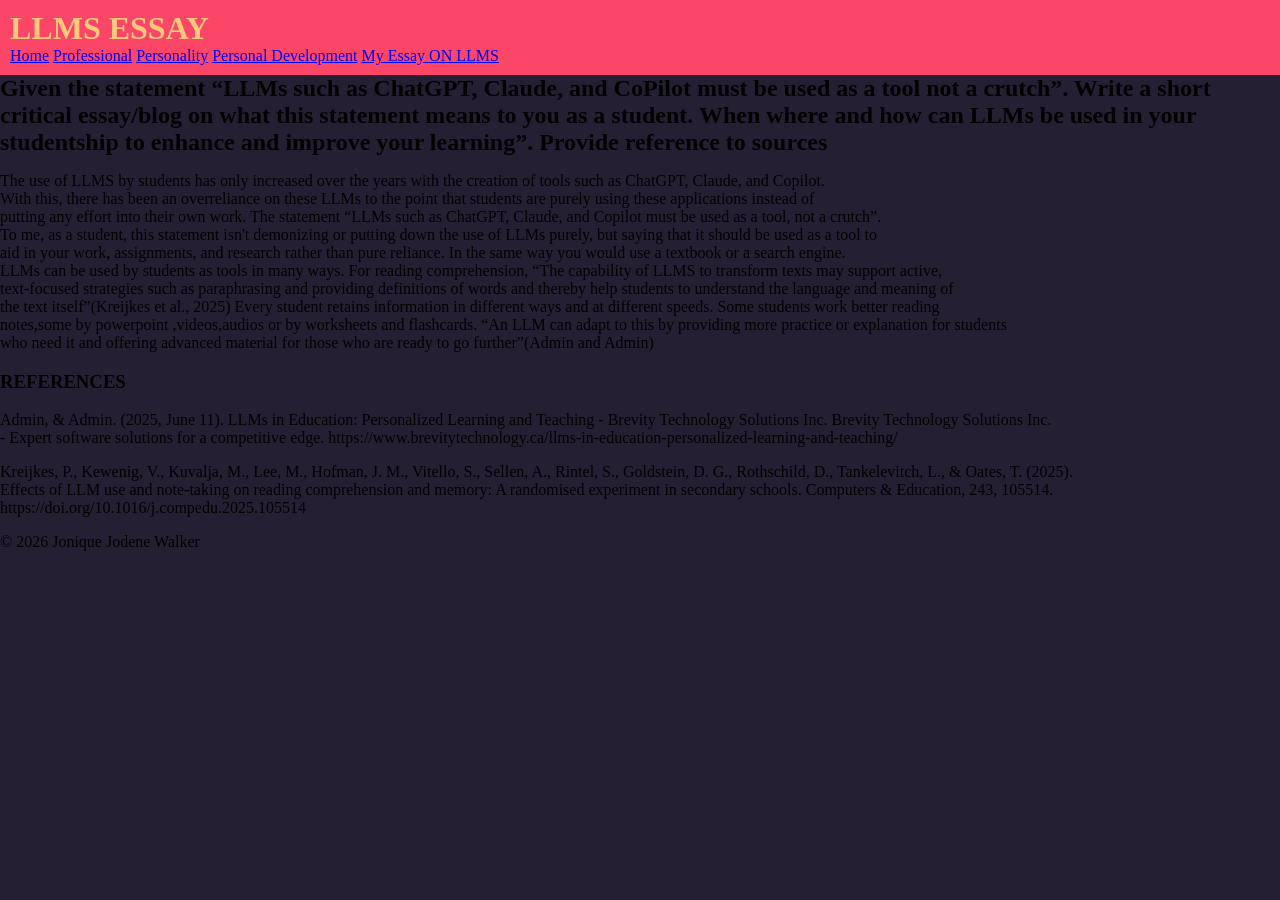
<file: 2409374 _IA1_S1AY27/CODE/myessay.html>
<!DOCTYPE html>
<html lang="en">

<head>
    <meta charset="UTF-8">
    <meta name="viewport" content="width=device-width, initial-scale="1.0>
    <title>MY ESSAY ON LLMS</title>
     <link rel="stylesheet" href="../ASSETS/style.css">
</head>
      <body>
         <main>
           <header> 
                  <h1> LLMS ESSAY </h1>

                  <nav>
         <a href="index.html">Home</a>
         <a href="professional.html">Professional</a>
         <a href="personality.html">Personality</a>
         <a href="personaldevelopment.html">Personal Development</a>
         <a href="myessay.html">My Essay ON LLMS</a>
    </nav>

           </header>

           
           <h2>Given the statement “LLMs such as ChatGPT, Claude, and CoPilot must be used as a
           tool not a crutch”. Write a short critical essay/blog on what this statement means to you
           as a student. When where and how can LLMs be used in your studentship to enhance and
           improve your learning”. Provide reference to sources</h2>

           <p>
            The use of LLMS by students has only increased over the years with the creation of tools such as ChatGPT, Claude, and Copilot.<br>
           With this, there has been an overreliance on these LLMs to the point that students are purely using these applications instead of <br>
           putting any effort into their own work. The statement “LLMs such as ChatGPT, Claude, and Copilot must be used as a tool, not a crutch”.<br>
           To me, as a student, this statement isn't demonizing or putting down the use of LLMs purely, but saying that it should be used as a tool to<br>
           aid in your work, assignments, and research rather than pure reliance. In the same way you would use a textbook or a search engine.<br>
	       LLMs can be used by students as tools in many ways. For reading comprehension, “The capability of LLMS to transform texts may support active,<br>
           text-focused strategies such as paraphrasing and providing definitions of words and thereby help students to understand the language and meaning of<br>
           the text itself”(Kreijkes et al., 2025) Every student retains information in different ways and at different speeds. Some students work better reading<br>
           notes,some by powerpoint ,videos,audios or by worksheets and flashcards.  “An LLM can adapt to this by providing more practice or explanation for students<br>
           who need it and offering advanced material for those who are ready to go further”(Admin and Admin)
           </p>


           
           
           
           
           <h3>REFERENCES</h3>
           <p>
              Admin, & Admin. (2025, June 11). LLMs in Education: Personalized Learning and Teaching - Brevity Technology Solutions Inc. Brevity Technology Solutions Inc.<br>
               - Expert software solutions for a competitive edge. https://www.brevitytechnology.ca/llms-in-education-personalized-learning-and-teaching/
           </p>
           <p>
              Kreijkes, P., Kewenig, V., Kuvalja, M., Lee, M., Hofman, J. M., Vitello, S., Sellen, A., Rintel, S., Goldstein, D. G., Rothschild, D., Tankelevitch, L., & Oates, T. (2025).<br>
              Effects of LLM use and note-taking on reading comprehension and memory: A randomised experiment in secondary schools. Computers & Education, 243, 105514. https://doi.org/10.1016/j.compedu.2025.105514
           </p>

           <footer>
        <p>
            &copy; 2026 Jonique Jodene Walker
        </p>
    </footer>
            </main>

           </body>
</html>
</file>
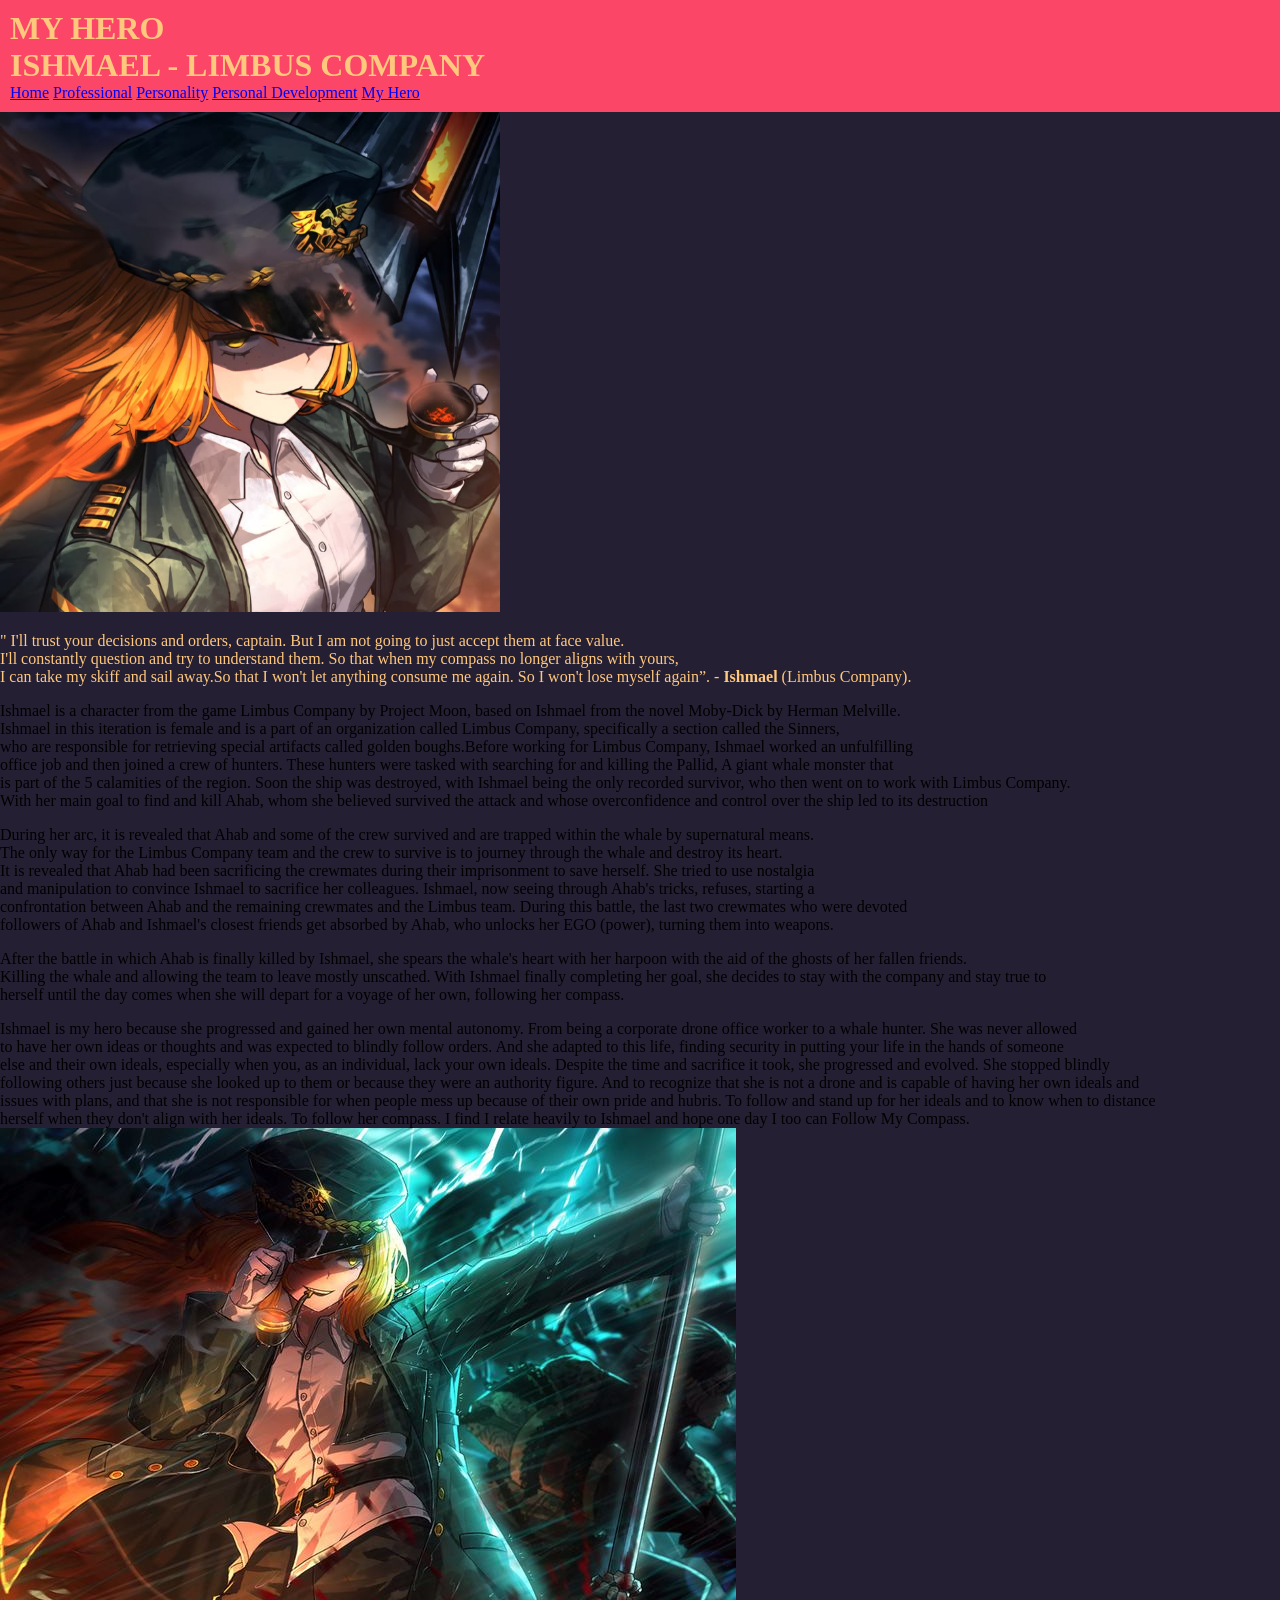
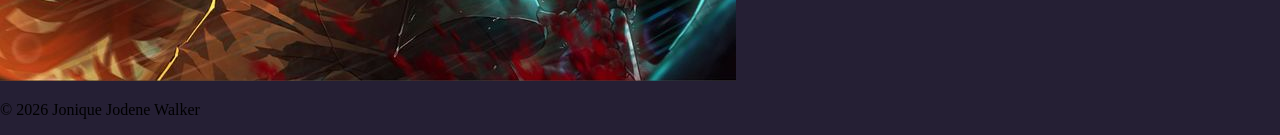
<file: 2409374 _IA1_S1AY27/CODE/myhero.html>
<!DOCTYPE html>
<html lang="en">

<head>
    <meta charset="UTF-8">
    <meta name="viewport" content="width=device-width, initial-scale="1.0>
    <title>MY HERO </title>
     <link rel="stylesheet" href="../ASSETS/style.css">
</head>
      <body>
           <main>
           <header> 
                    <h1> MY HERO </h1>
                    <h1> ISHMAEL - LIMBUS COMPANY </h1>

                  <nav>
         <a href="index.html">Home</a>
         <a href="professional.html">Professional</a>
         <a href="personality.html">Personality</a>
         <a href="personaldevelopment.html">Personal Development</a>
         <a href="myhero.html">My Hero</a>
    </nav>
                    
            </header>
         

        <img src="../ASSETS/coolishmael.jpeg" class="ISHMAEL">
         
        <p><span class="goldText">" I'll trust your decisions and orders, captain. But I am not going to just accept them at face value.<br>
         I'll constantly question and try to understand them. So that when my compass no longer aligns with yours, <br>
         I can take my skiff and sail away.So that I won't let anything consume me again. So I won't lose myself again”.
    
          - <strong>Ishmael</strong> (Limbus Company).</span>
       </p>
        <p> 
           Ishmael is a character from the game Limbus Company by Project Moon, based on Ishmael from the novel Moby-Dick by Herman Melville.<br>
         Ishmael in this iteration is female and is a part of an organization called Limbus Company, specifically a section called the Sinners,<br>
         who are responsible for retrieving special artifacts called golden boughs.Before working for Limbus Company, Ishmael worked an unfulfilling <br>
         office job and then joined a crew of hunters. These hunters were tasked with searching for and killing the Pallid, A giant whale monster that <br>
         is part of the 5 calamities of the region. Soon the ship was destroyed, with Ishmael being the only recorded survivor, who then went on to work with Limbus Company.<br>
         With her main goal to find and kill Ahab, whom she believed survived the attack and whose overconfidence and control over the ship led to its destruction
        </p>
        <p> 
            During her arc, it is revealed that Ahab and some of the crew survived and are trapped within the whale by supernatural means.<br>
        The only way for the Limbus Company team and the crew to survive is to journey through the whale and destroy its heart.<br>
        It is revealed that Ahab had been sacrificing the crewmates during their imprisonment to save herself. She tried to use nostalgia <br>
        and manipulation to convince Ishmael to sacrifice her colleagues. Ishmael, now seeing through Ahab's tricks, refuses, starting a <br>
        confrontation between Ahab and the remaining crewmates and the Limbus team. During this battle, the last two crewmates who were devoted <br>
        followers of Ahab and Ishmael's closest friends get absorbed by Ahab, who unlocks her EGO (power), turning them into weapons.
        </p>
        <p>
           After the battle in which Ahab is finally killed by Ishmael, she spears the whale's heart with her harpoon with the aid of the ghosts of her fallen friends.<br>
        Killing the whale and allowing the team to leave mostly unscathed. With Ishmael finally completing her goal, she decides to stay with the company and stay true to <br>
        herself until the day comes when she will depart for a voyage of her own, following her compass.
        </p>
        <p>
           Ishmael is my hero because she progressed and gained her own mental autonomy. From being a corporate drone office worker to a whale hunter. She was never allowed<br>
        to have her own ideas or thoughts and was expected to blindly follow orders. And she adapted to this life, finding security in putting your life in the hands of someone<br>
        else and their own ideals, especially when you, as an individual, lack your own ideals. Despite the time and sacrifice it took, she progressed and evolved. She stopped blindly<br>
        following others just because she looked up to them or because they were an authority figure. And to recognize that she is not a drone and is capable of having her own ideals and <br>
        issues with plans, and that she is not responsible for when people mess up because of their own pride and hubris. To follow and stand up for her ideals and to know when to distance <br>
        herself when they don't align with her ideals. To follow her compass. I find I relate heavily to Ishmael and hope one day I too can Follow My Compass.

       <img src="../ASSETS/captainishmael.jpeg" class="CAPISHMAEL">
        </p>

        <footer>
        <p>
            &copy; 2026 Jonique Jodene Walker
        </p>
    </footer>
    </main>
</body>
</html>
</file>
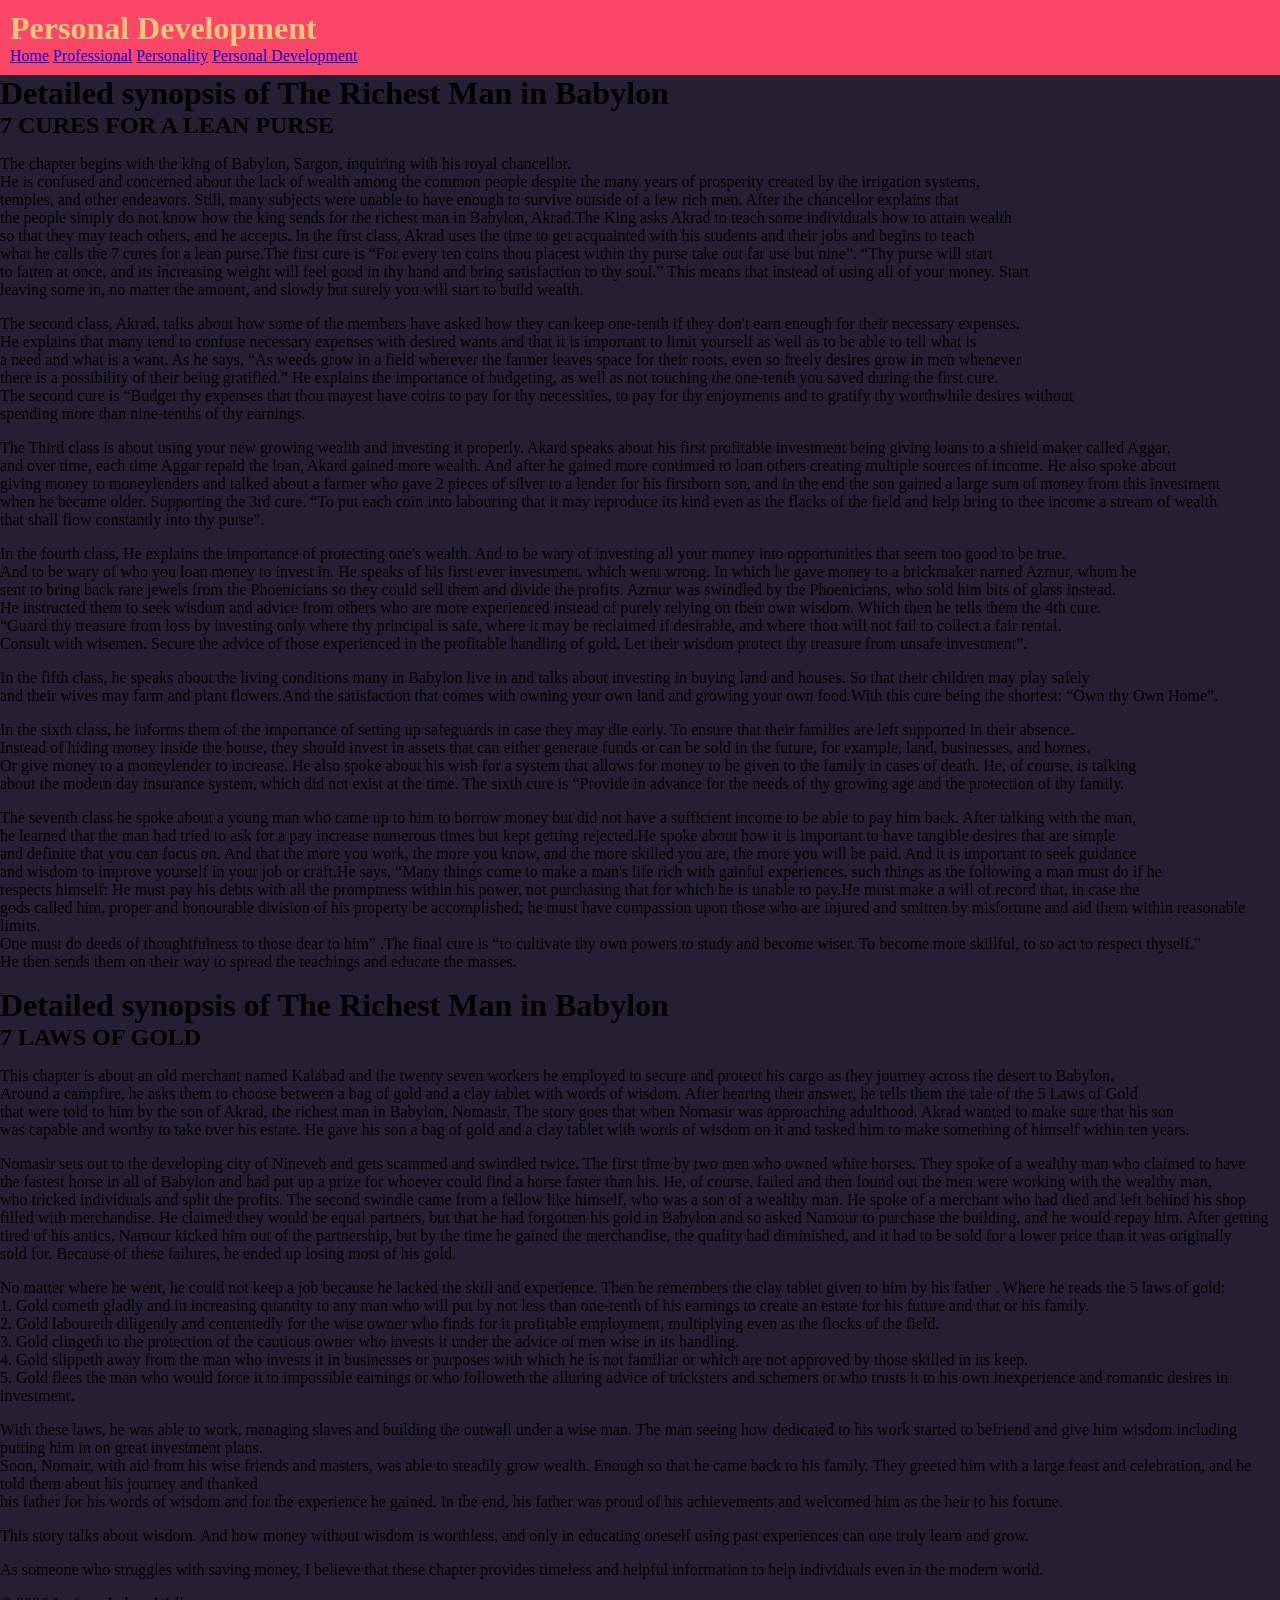
<file: 2409374 _IA1_S1AY27/CODE/personaldevelopment.html>
<!DOCTYPE html>
<html lang="en" >

<head>
    <meta charset="UTF-8">
    <meta name="viewport" content="width=device-width, initial-scale="1.0>
    <title>Personal Development</title>
     <link rel="stylesheet" href="../ASSETS/style.css">
</head>
      <body>
            <main>
           <header> 
                  <h1> Personal Development </h1>

                  <nav>
         <a href="index.html">Home</a>
         <a href="professional.html">Professional</a>
         <a href="personality.html">Personality</a>
         <a href="personaldevelopment.html">Personal Development</a>
    </nav>

           </header>

           
       <h1> Detailed synopsis of The Richest Man in Babylon </h1>
       <h2> 7 CURES FOR A LEAN PURSE</h2>

    <p> The chapter begins with the king of Babylon, Sargon, inquiring with his royal chancellor.<br>
        He is confused and concerned about the lack of wealth among the common people despite the many years of prosperity created by the irrigation systems,<br>
        temples, and other endeavors. Still, many subjects were unable to have enough to survive outside of a few rich men. After the chancellor explains that<br>
        the people simply do not know how the king sends for the richest man in Babylon, Akrad.The King asks Akrad to teach some individuals how to attain wealth<br>
        so that they may teach others, and he accepts. In the first class, Akrad uses the time to get acquainted with his students and their jobs and begins to teach<br>
        what he calls the 7 cures for a lean purse.The first cure is “For every ten coins thou placest within thy purse take out far use but nine”. “Thy purse will start<br>
        to fatten at once, and its increasing weight will feel good in thy hand and bring satisfaction to thy soul.” This means that instead of using all of your money. Start<br>
        leaving some in, no matter the amount, and slowly but surely you will start to build wealth.
    </p>
    <p>
        The second class, Akrad, talks about how some of the members have asked how they can keep one-tenth if they don't earn enough for their necessary expenses.<br>
        He explains that many tend to confuse necessary expenses with desired wants and that it is important to limit yourself as well as to be able to tell what is<br>
        a need and what is a want. As he says, “As weeds grow in a field wherever the farmer leaves space for their roots, even so freely desires grow in men whenever <br>
        there is a possibility of their being gratified.” He explains the importance of budgeting, as well as not touching the one-tenth you saved during the first cure.<br>
        The second cure is “Budget thy expenses that thou mayest have coins to pay for thy necessities, to pay for thy enjoyments and to gratify thy worthwhile desires without<br>
        spending more than nine-tenths of thy earnings.
    </p>
    <p>
        The Third class is about using your new growing wealth and investing it properly. Akard speaks about his first profitable investment being giving loans to a shield maker called Aggar,<br>
        and over time, each time Aggar repaid the loan, Akard gained more wealth. And after he gained more continued to loan others creating multiple sources of income. He also spoke about<br>
        giving money to moneylenders and talked about a farmer who gave 2 pieces of silver to a lender for his firstborn son, and in the end the son gained a large sum of money from this investment<br>
        when he became older. Supporting the 3rd cure. “To put each coin into labouring that it may reproduce its kind even as the flacks of the field and help bring to thee income a stream of wealth<br>
        that shall flow constantly into thy purse”.

    </p>
    <p>
        In the fourth class, He explains the importance of protecting one's wealth. And to be wary of investing all your money into opportunities that seem too good to be true.<br>
        And to be wary of who you loan money to invest in. He speaks of his first ever investment, which went wrong. In which he gave money to a brickmaker named Azmur, whom he<br>
        sent to bring back rare jewels from the Phoenicians so they could sell them and divide the profits. Azmur was swindled by the Phoenicians, who sold him bits of glass instead.<br>
        He instructed them to seek wisdom and advice from others who are more experienced instead of purely relying on their own wisdom. Which then he tells them the 4th cure.<br>
        “Guard thy treasure from loss by investing only where thy principal is safe, where it may be reclaimed if desirable, and where thou will not fail to collect a fair rental.<br>
        Consult with wisemen. Secure the advice of those experienced in the profitable handling of gold. Let their wisdom protect thy treasure from unsafe investment”.
    </p>
    <p>
        In the fifth class, he speaks about the living conditions many in Babylon live in and talks about investing in buying land and houses. So that their children may play safely<br>
        and their wives may farm and plant flowers.And the satisfaction that comes with owning your own land and growing your own food.With this cure being the shortest: “Own thy Own Home”.
    </p>
    <p>
        In the sixth class, he informs them of the importance of setting up safeguards in case they may die early. To ensure that their families are left supported in their absence.<br>
        Instead of hiding money inside the house, they should invest in assets that can either generate funds or can be sold in the future, for example, land, businesses, and homes.<br>
        Or give money to a moneylender to increase. He also spoke about his wish for a system that allows for money to be given to the family in cases of death. He, of course, is talking<br>
        about the modern day insurance system, which did not exist at the time. The sixth cure is “Provide in advance for the needs of thy growing age and the protection of thy family.
    </p>
    <p>
        The seventh class he spoke about a young man who came up to him to borrow money but did not have a sufficient income to be able to pay him back. After talking with the man,<br>
        he learned that the man had tried to ask for a pay increase numerous times but kept getting rejected.He spoke about how it is important to have tangible desires that are simple<br>
        and definite that you can focus on. And that the more you work, the more you know, and the more skilled you are, the more you will be paid. And it is important to seek guidance<br>
        and wisdom to improve yourself in your job or craft.He says, “Many things come to make a man's life rich with gainful experiences, such things as the following a man must do if he<br>
        respects himself: He must pay his debts with all the promptness within his power, not purchasing that for which he is unable to pay.He must make a will of record that, in case the<br>
        gods called him, proper and honourable division of his property be accomplished; he must have compassion upon those who are injured and smitten by misfortune and aid them within reasonable limits.<br>
        One must do deeds of thoughtfulness to those dear to him” .The final cure is “to cultivate thy own powers to study and become wiser. To become more skillful, to so act to respect thyself.”<br>
        He then sends them on their way to spread the teachings and educate the masses.
    </p>
     <h1> Detailed synopsis of The Richest Man in Babylon </h1>
       <h2> 7 LAWS OF GOLD</h2>

    <p>
       This chapter is about an old merchant named Kalabad and the twenty seven workers he employed to secure and protect his cargo as they journey across the desert to Babylon.<br>
       Around a campfire, he asks them to choose between a bag of gold and a clay tablet with words of wisdom. After hearing their answer, he tells them the tale of the 5 Laws of Gold<br>
       that were told to him by the son of Akrad, the richest man in Babylon, Nomasir. The story goes that when Nomasir was approaching adulthood. Akrad wanted to make sure that his son<br>
       was capable and worthy to take over his estate. He gave his son a bag of gold and a clay tablet with words of wisdom on it and tasked him to make something of himself within ten years.
    </p>
    <p>
        Nomasir sets out to the developing city of Nineveh and gets scammed and swindled twice. The first time by two men who owned white horses. They spoke of a wealthy man who claimed to have<br>
        the fastest horse in all of Babylon and had put up a prize for whoever could find a horse faster than his. He, of course, failed and then found out the men were working with the wealthy man,<br>
        who tricked individuals and split the profits. The second swindle came from a fellow like himself, who was a son of a wealthy man. He spoke of a merchant who had died and left behind his shop<br>
        filled with merchandise. He claimed they would be equal partners, but that he had forgotten his gold in Babylon and so asked Namour to purchase the building, and he would repay him. After getting<br>
        tired of his antics, Namour kicked him out of the partnership, but by the time he gained the merchandise, the quality had diminished, and it had to be sold for a lower price than it was originally<br>
        sold for. Because of these failures, he ended up losing most of his gold.
    </p>
    <p>
        No matter where he went, he could not keep a job because he lacked the skill and experience. Then he remembers the clay tablet given to him by his father . Where he reads the 5 laws of gold:<br>
        1. Gold cometh gladly and in increasing quantity to any man who will put by not less than one-tenth of his earnings to create an estate for his future and that or his family.<br>
        2. Gold laboureth diligently and contentedly for the wise owner who finds for it profitable employment, multiplying even as the flocks of the field.<br>
        3. Gold clingeth to the protection of the cautious owner who invests it under the advice of men wise in its handling.<br>
        4. Gold slippeth away from the man who invests it in businesses or purposes with which he is not familiar or which are not approved by those skilled in its keep.<br>
        5. Gold flees the man who would force it to impossible earnings or who followeth the alluring advice of tricksters and schemers or who trusts it to his own inexperience and romantic desires in investment. 
    </p>
    <p>
       With these laws, he was able to work, managing slaves and building the outwall under a wise man. The man seeing how dedicated to his work started to befriend and give him wisdom including putting him in on great investment plans.<br>
       Soon, Nomair, with aid from his wise friends and masters, was able to steadily grow wealth. Enough so that he came back to his family. They greeted him with a large feast and celebration, and he told them about his journey and thanked<br>
       his father for his words of wisdom and for the experience he gained. In the end, his father was proud of his achievements and welcomed him as the heir to his fortune.
 
    </p>
    <p>
       This story talks about wisdom. And how money without wisdom is worthless, and only in educating oneself using past experiences can one truly learn and grow. 
    </p>

    <p>
        As someone who struggles with saving money, I believe that these chapter provides timeless and helpful information to help individuals even in the modern world.
    </p>

    <footer>
        <p>
            &copy; 2026 Jonique Jodene Walker
        </p>
    </footer>
           </main>
    </body>
    </html>
</file>
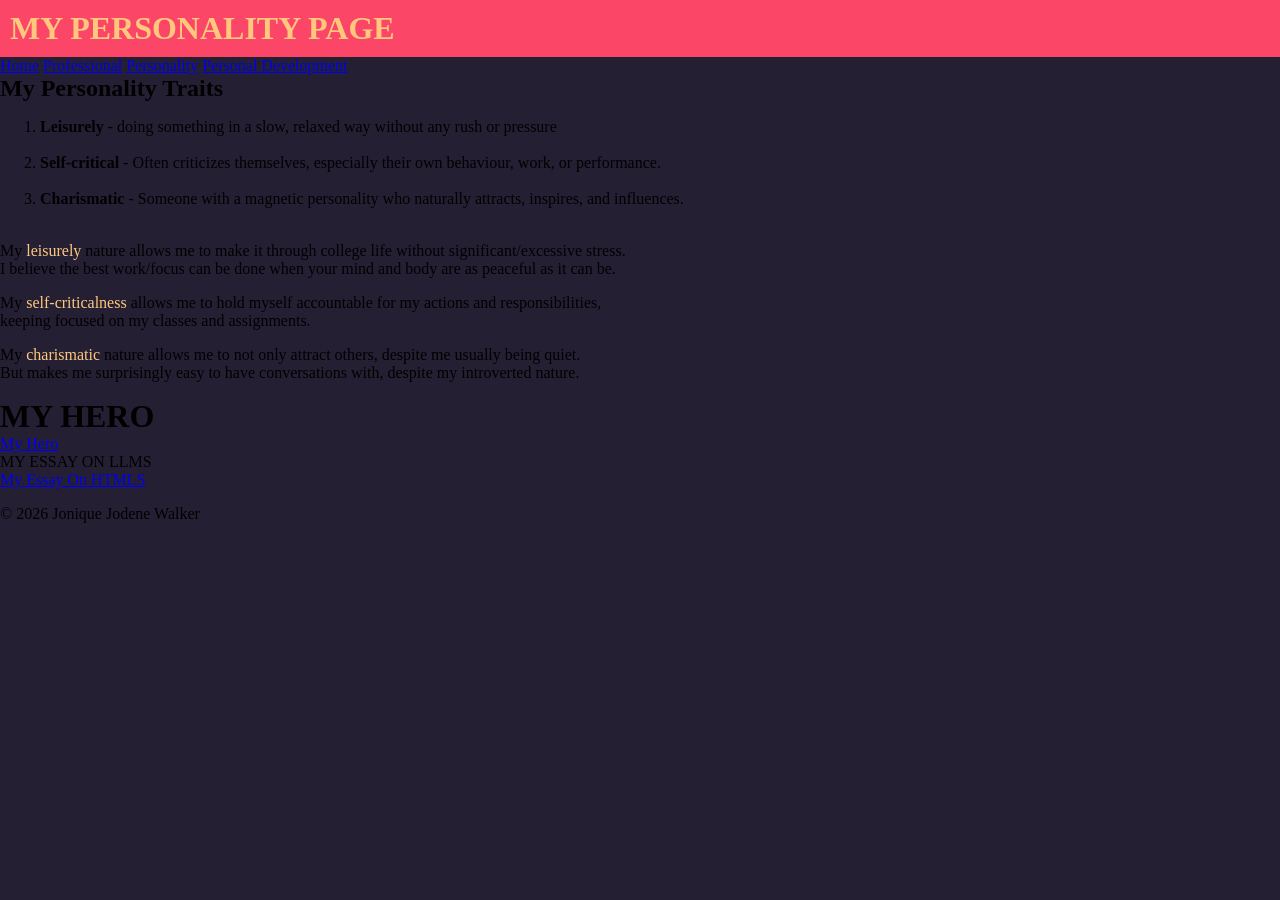
<file: 2409374 _IA1_S1AY27/CODE/personality.html>
<!DOCTYPE html>
<html lang="en">

<head>
    <meta charset="UTF-8">
    <meta name="viewport" content="width=device-width, initial-scale="1.0>
    <title>MY PERSONALITY PAGE</title>
     <link rel="stylesheet" href="../ASSETS/style.css">
</head>
      <body>
            <main>
           <header> 
                  <h1> MY PERSONALITY PAGE </h1>

           </header>

           <nav>
         <a href="index.html">Home</a>
         <a href="professional.html">Professional</a>
         <a href="personality.html">Personality</a>
         <a href="personaldevelopment.html">Personal Development</a>
    </nav>

           <h2> My Personality Traits </h2>
           <ol>
               <li><strong>Leisurely</strong> - doing something in a slow, relaxed way without any rush or pressure</li><br>
               <li><strong>Self-critical</strong> - Often criticizes themselves, especially their own behaviour, work, or performance.</li><br>
               <li><strong>Charismatic</strong> - Someone with a magnetic personality who naturally attracts, inspires, and influences.</li><br>
           </ol>

        <p>  My <span class="goldText">leisurely</span> nature allows me to make it through college life without significant/excessive stress.<br>

             I believe the best work/focus can be done when your mind and body are as peaceful as it can be.<br>
        </p>
	         <p>My <span class="goldText">self-criticalness</span> allows me to hold myself accountable for my actions and responsibilities,<br> keeping focused on my classes and assignments.<br></p>

	         <p>My <span class="goldText">charismatic</span> nature allows me to not only attract others, despite me usually being quiet.<br> But makes me surprisingly easy to have conversations with, despite my introverted nature.<br>
        </p>
       
        <h1> MY HERO </h1>
        <nav>
             <a href="myhero.html">My Hero</a>
        </nav>

        <hi> MY ESSAY ON LLMS</hi>
        <nav>
              <a href="myessay.html">My Essay On HTMLS</a>
        </nav>

        <footer>
        <p>
            &copy; 2026 Jonique Jodene Walker
        </p>
    </footer>
          </main>
      </body>

</html>
</file>
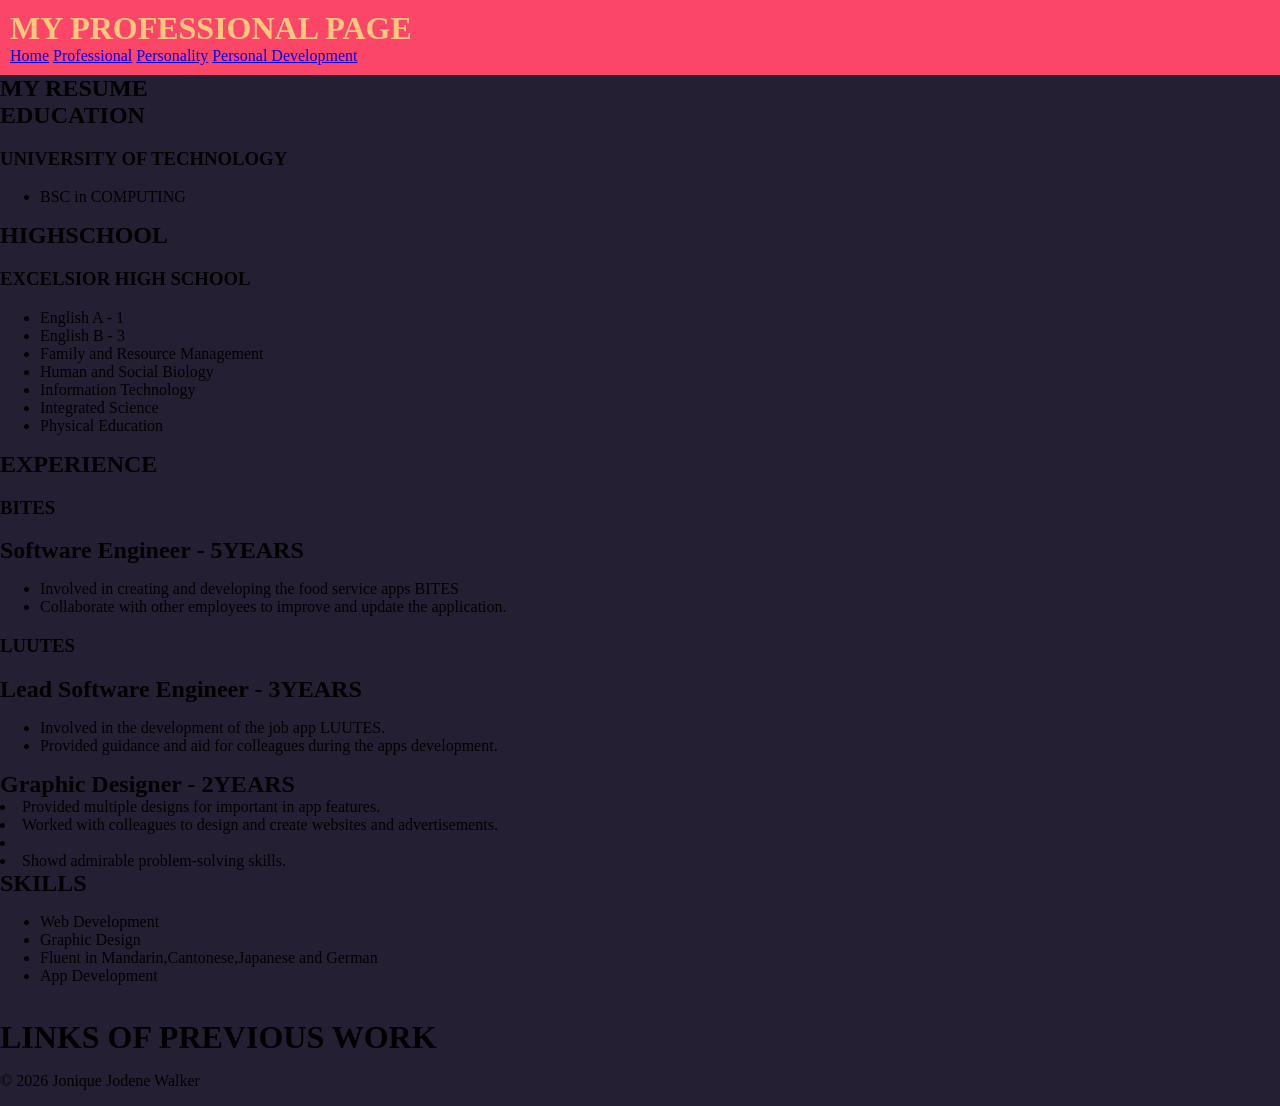
<file: 2409374 _IA1_S1AY27/CODE/professional.html>
<!DOCTYPE html>
<html lang="en" >

<head>
    <meta charset="UTF-8">
    <meta name="viewport" content="width=device-width, initial-scale="1.0>
    <title>PROFESSIONAL PAGE</title>
     <link rel="stylesheet" href="../ASSETS/style.css">
</head>
 
<body>
    <main>
      <header>
             <h1>MY PROFESSIONAL PAGE</h1>
             
              <nav>
         <a href="index.html">Home</a>
         <a href="professional.html">Professional</a>
         <a href="personality.html">Personality</a>
         <a href="personaldevelopment.html">Personal Development</a>
    </nav>
      </header>
           
     
          <h2>MY RESUME </h2>

    <h2> EDUCATION</h2>


    <h3> UNIVERSITY OF TECHNOLOGY</h3>
      <ul>
         <li> BSC in COMPUTING</li>
      </ul>

    <h2> HIGHSCHOOL</h2>
    <h3> EXCELSIOR HIGH SCHOOL</h3>
    <ul>
        <li> English A - 1
        <li> English B - 3</li>
        <li> Family and Resource Management</li>
        <li> Human and Social Biology</li>
        <li> Information Technology</li>
        <li> Integrated Science</li>
        <li> Physical Education</li>
    </ul>

    <h2> EXPERIENCE</h2>
    <h3> BITES</h3>
    <h2> Software Engineer - 5YEARS</h2>
    <ul>
        <li>Involved in creating and developing the food service apps BITES</li>
        <li>Collaborate with other employees to improve and update the application.</li>
    </ul>

     <h3>LUUTES </h3>
     <h2> Lead Software Engineer - 3YEARS</h2>
        <ul>
            <li>Involved in the development of the job app LUUTES.</li>
            <li>Provided guidance and aid for colleagues during the apps development.</li>
        </ul>
      <h2> Graphic Designer - 2YEARS</h2>
        <li> Provided multiple designs for important in app features.</li>
        <li> Worked with colleagues to design and create websites and advertisements.<li>
        <li> Showd admirable problem-solving skills.</li>

     <h2> SKILLS </h2>
        <ul>
            <li>Web Development</li>
            <li>Graphic Design</li>
            <li>Fluent in Mandarin,Cantonese,Japanese and German</li>
            <li>App Development</li>
        </ul>
    <br>
    <h1>LINKS OF PREVIOUS WORK</h1>
     

     <footer>
        <p>
            &copy; 2026 Jonique Jodene Walker
        </p>
    </footer>
</main>

    </body>
    </html>
</file>
<file: 2409374 _IA1_S1AY27/ASSETS/style.css>
:root {
    --background:#251F34;
    --header: #FC4668;
    --font: Verdana sans-serif #FFC87C;
}



body {
    background-color: var(--background);
    margin:0px;
    font-family: var(--font);

.goldText{
    color:#FFC87C;
}



}

header {
       background-color: var(--header);
       padding:10px;
       color: #FFC87C;
}

h1 {
    margin:0;
}

h2{
    margin:0;
}

th, td {
    border: 1px solid black;
    padding: 7px;
}


.ISHMAEL {
    width: 500px;
}

div {
    background : color #FFC87C;
}

.MAINPAGE {
    width: 1350px;
}

.STUDENTID{
    width: 400px;
}
</file>
